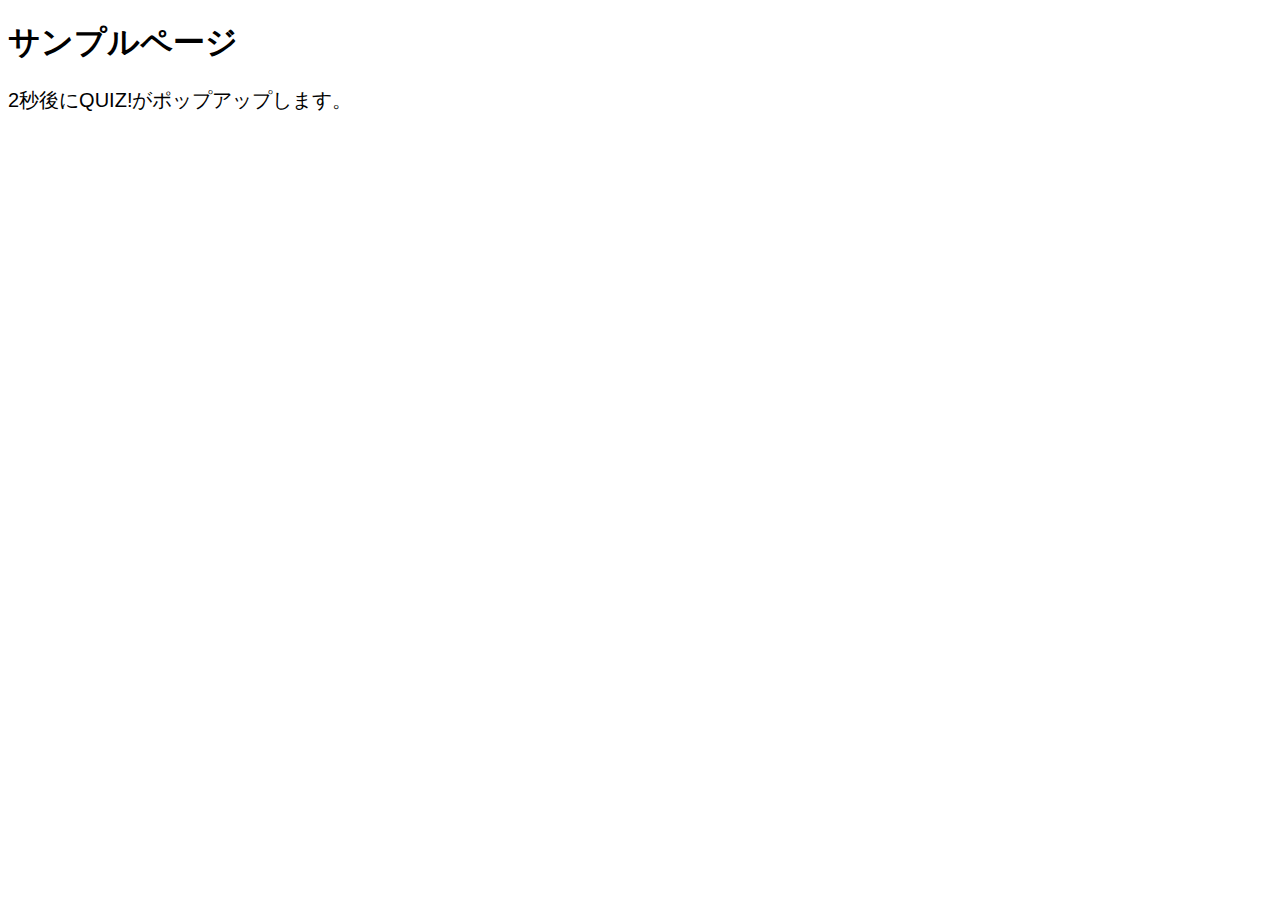
<file: index.html>
<!DOCTYPE html>
<html lang="en" dir="ltr">
  <head>
    <meta charset="utf-8">
    <title></title>
    <link rel="stylesheet" type="text/css" href="./style.css">
    <script src="https://code.jquery.com/jquery-3.2.1.min.js"></script>
    <script src="http://ajax.googleapis.com/ajax/libs/jquery/1.11.1/jquery.min.js"></script>
    <script type="text/javascript">
    $(function() {
      // show popupボタンクリック時の処理
      // $('#show').click(function(e) {
      //     $('#popup, #container').show();
      // });
      // ポップアップのcloseボタンクリック時の処理
      $('#close, #container').click(function(e) {
          $('#popup, #container').hide();
      });
    });

    function openPopup(){
        $('#popup, #container').show();
    };

    setTimeout("openPopup()", 2000);
    </script>
  </head>
  <body>

    <h1>サンプルページ</h1>

    <p>2秒後にQUIZ!がポップアップします。</p>

    <!-- <input type="button" id="show" value="show popup"> -->
    <div id="container"></div>
    <div id="popup">
      <div class="iframe-wrapper">
        <img src="./img/61155.png" id="close" alt="">
        <!-- <input type="button" value="close popup"> -->
        <iframe width="800" height="800" src="./question1.html" frameborder="1" allow="autoplay; encrypted-media" allowfullscreen></iframe>
        <!-- <iframe width="560" height="315" src="./main.html" frameborder="0" class="iframe"></iframe> -->
        <!-- <iframe id="quizInlineFrame"
        title="Inline Frame Example"
        width="300"
        height="400"
        class="iframe"
        src="./main.html">
        </iframe> -->
      </div>
    </div>



  </body>
</html>
</file>
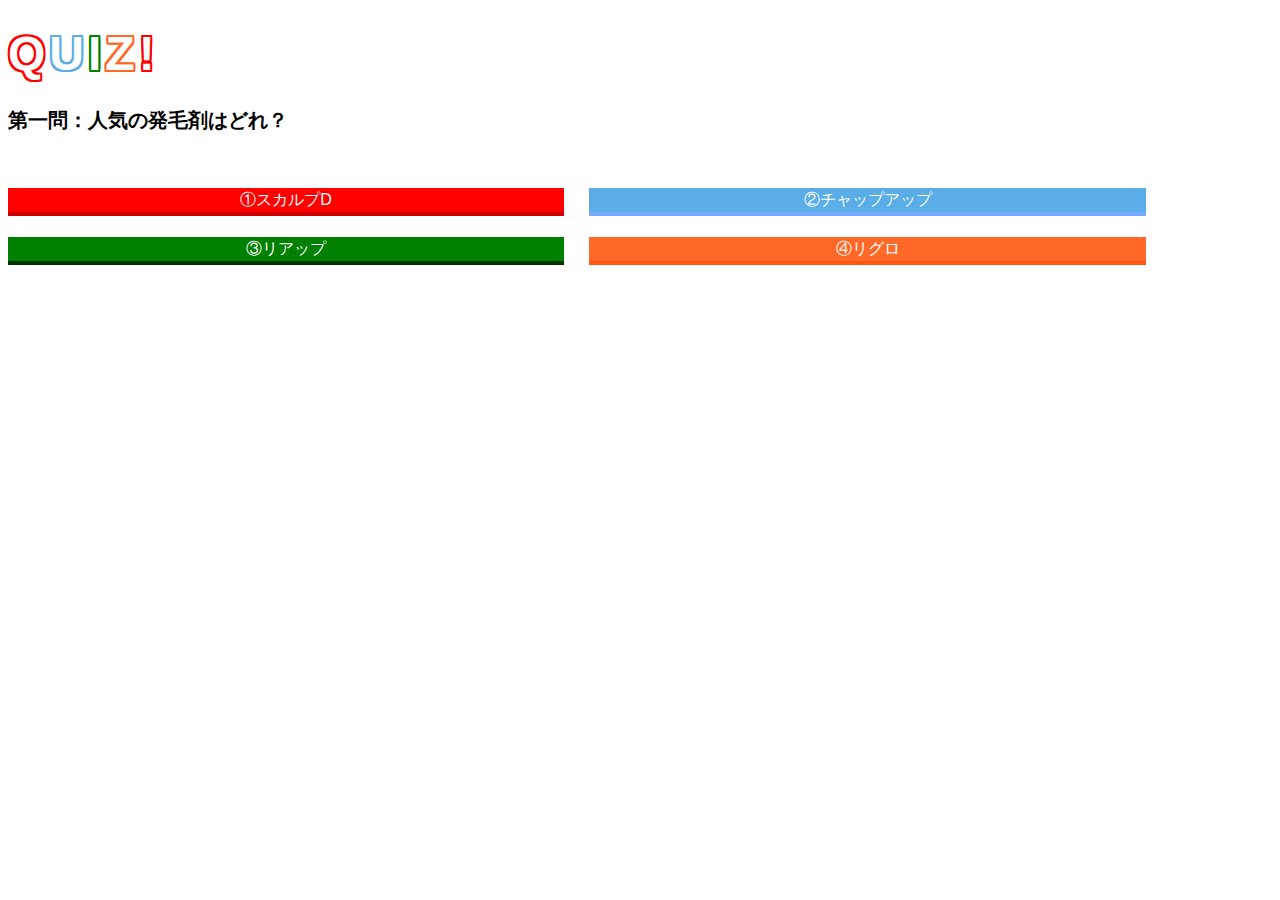
<file: question1.html>
<!DOCTYPE html>
<html lang="en" dir="ltr">
  <head>
    <meta charset="utf-8">
    <title></title>
    <link rel="stylesheet" type="text/css" href="./style.css">
    <script src="https://code.jquery.com/jquery-3.2.1.min.js"></script>
    <script type="text/javascript">
      function setChoice(choice){
        location.href = './question2.html?choice=' +  encodeURIComponent(choice)
      }
    </script>
  </head>
  <body>

  <h3>
    <span class='h3Char1'>Q</span><span class='h3Char2'>U</span><span class='h3Char3'>I</span><span class='h3Char4'>Z</span><span class='h3Char1'>!</span>
  </h3>

  <p class="questionSentence">第一問：人気の発毛剤はどれ？</p>
  <br>
  <ul>
    <li><div class="choice1" onclick="setChoice('1')">①スカルプD</div></li>
    <li><div class="choice2" onclick="setChoice('0')">②チャップアップ</div></li>
    <li><div class="choice3" onclick="setChoice('0')">③リアップ</div></li>
    <li><div class="choice4" onclick="setChoice('0')">④リグロ</div></li>
  </ul>

  </body>
</html>
</file>
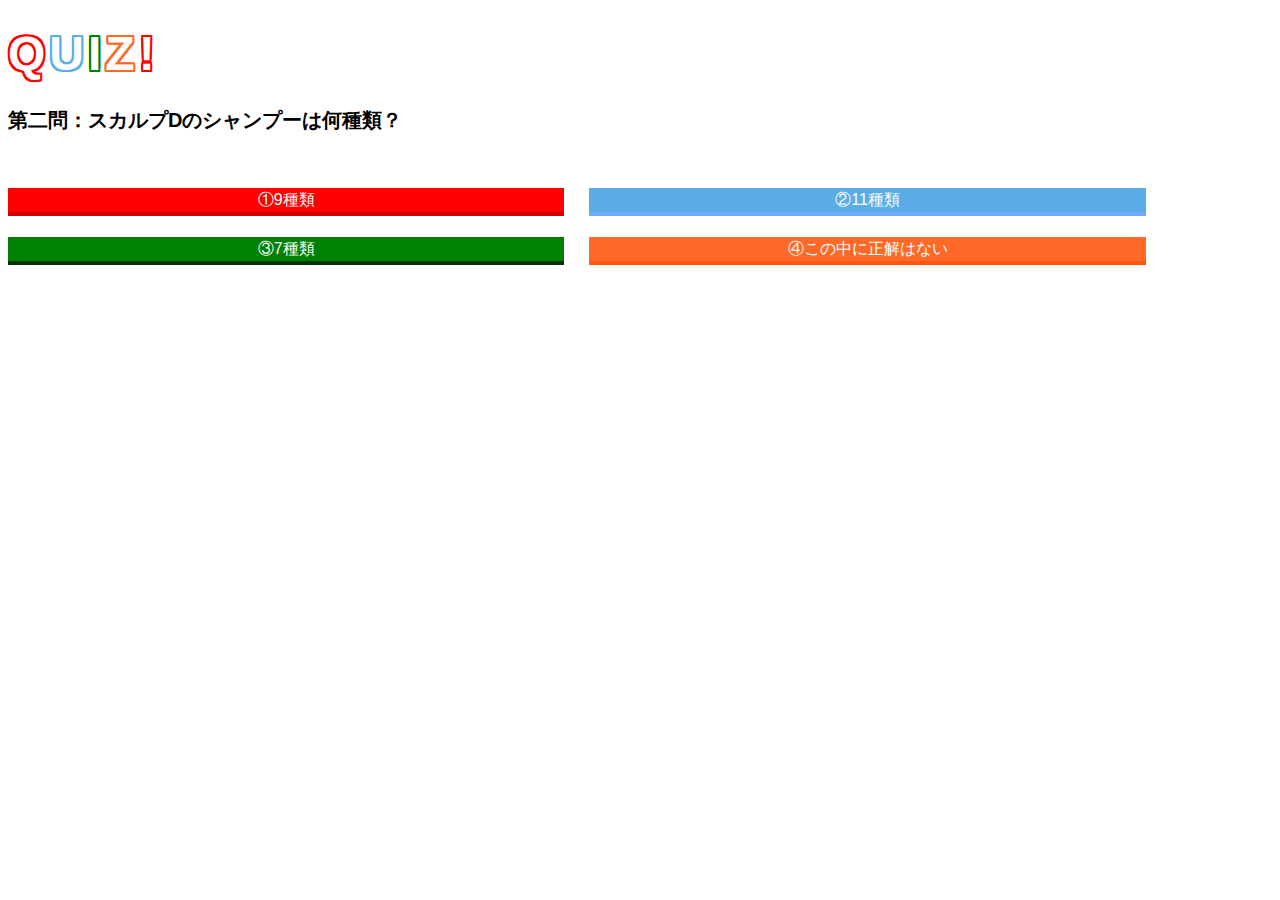
<file: question2.html>
<!DOCTYPE html>
<html lang="en" dir="ltr">
  <head>
    <meta charset="utf-8">
    <title></title>
    <link rel="stylesheet" type="text/css" href="./style.css">
    <script src="https://code.jquery.com/jquery-3.2.1.min.js"></script>
    <script type="text/javascript">
      var query = location.search;
      var value = query.split('=');
      var resultPoint = "";
      console.log(decodeURIComponent(value[1]));
      if (decodeURIComponent(value[1]) === "1") {
        resultPoint=resultPoint + "1";
      } else {
        resultPoint=resultPoint + "0";
      }
      function setChoice(choice){
        location.href = './question3.html?resultPoint=' + encodeURIComponent(resultPoint) + '&choice=' +  encodeURIComponent(choice);
      }
    </script>
  </head>
  <body>

  <h3>
    <span class='h3Char1'>Q</span><span class='h3Char2'>U</span><span class='h3Char3'>I</span><span class='h3Char4'>Z</span><span class='h3Char1'>!</span>
  </h3>

  <p class="questionSentence">第二問：スカルプDのシャンプーは何種類？</p>
  <br>
  <ul>
    <li><div class="choice1" onclick="setChoice('0')">①9種類</div></li>
    <li><div class="choice2" onclick="setChoice('1')">②11種類</div></li>
    <li><div class="choice3" onclick="setChoice('0')">③7種類</div></li>
    <li><div class="choice4" onclick="setChoice('0')">④この中に正解はない</div></li>
  </ul>

  </body>
</html>
</file>
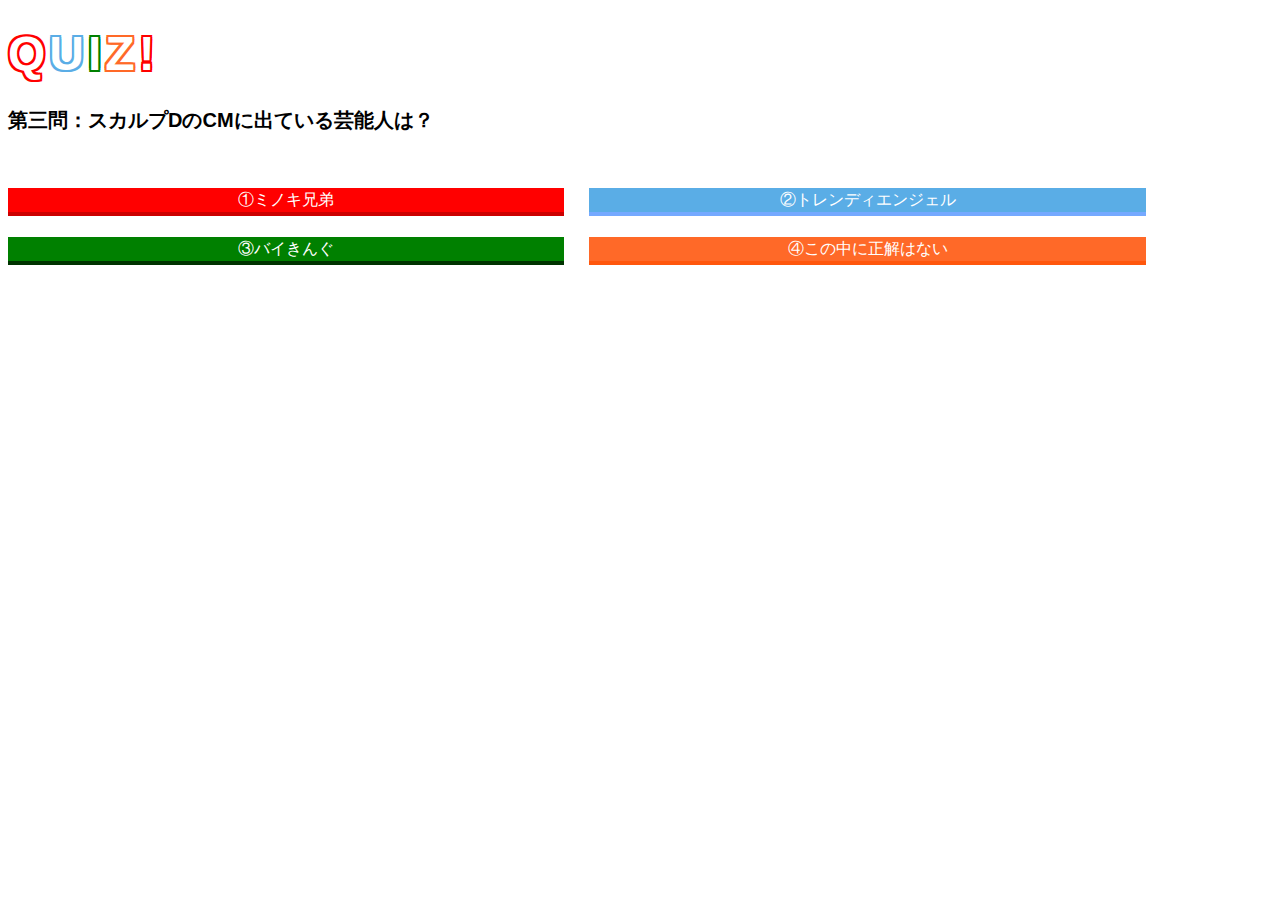
<file: question3.html>
<!DOCTYPE html>
<html lang="en" dir="ltr">
  <head>
    <meta charset="utf-8">
    <title></title>
    <link rel="stylesheet" type="text/css" href="./style.css">
    <script src="https://code.jquery.com/jquery-3.2.1.min.js"></script>
    <script type="text/javascript">
      var query = location.search;
      var rawValue1 = query.split('?');
      var value = rawValue1[1].split('&');
      var resultPoint = value[0].split('=')[1];
      var preChoice = value[1].split('=')[1];
      console.log(decodeURIComponent(preChoice));
      console.log(decodeURIComponent(resultPoint));
      if (decodeURIComponent(preChoice) === "1") {
        resultPoint+=1;
      } else {
        resultPoint=resultPoint + "0";
      }
      function setChoice(choice){
        location.href = './result.html?resultPoint=' + encodeURIComponent(resultPoint) + '&choice=' +  encodeURIComponent(choice);
      }
    </script>
  </head>
  <body>

  <h3>
    <span class='h3Char1'>Q</span><span class='h3Char2'>U</span><span class='h3Char3'>I</span><span class='h3Char4'>Z</span><span class='h3Char1'>!</span>
  </h3>

  <p class="questionSentence">第三問：スカルプDのCMに出ている芸能人は？</p>
  <br>
  <ul>
    <li><div class="choice1" onclick="setChoice('1')">①ミノキ兄弟</div></li>
    <li><div class="choice2" onclick="setChoice('0')">②トレンディエンジェル</div></li>
    <li><div class="choice3" onclick="setChoice('0')">③バイきんぐ</div></li>
    <li><div class="choice4" onclick="setChoice('0')">④この中に正解はない</div></li>
  </ul>

  </body>
</html>
</file>
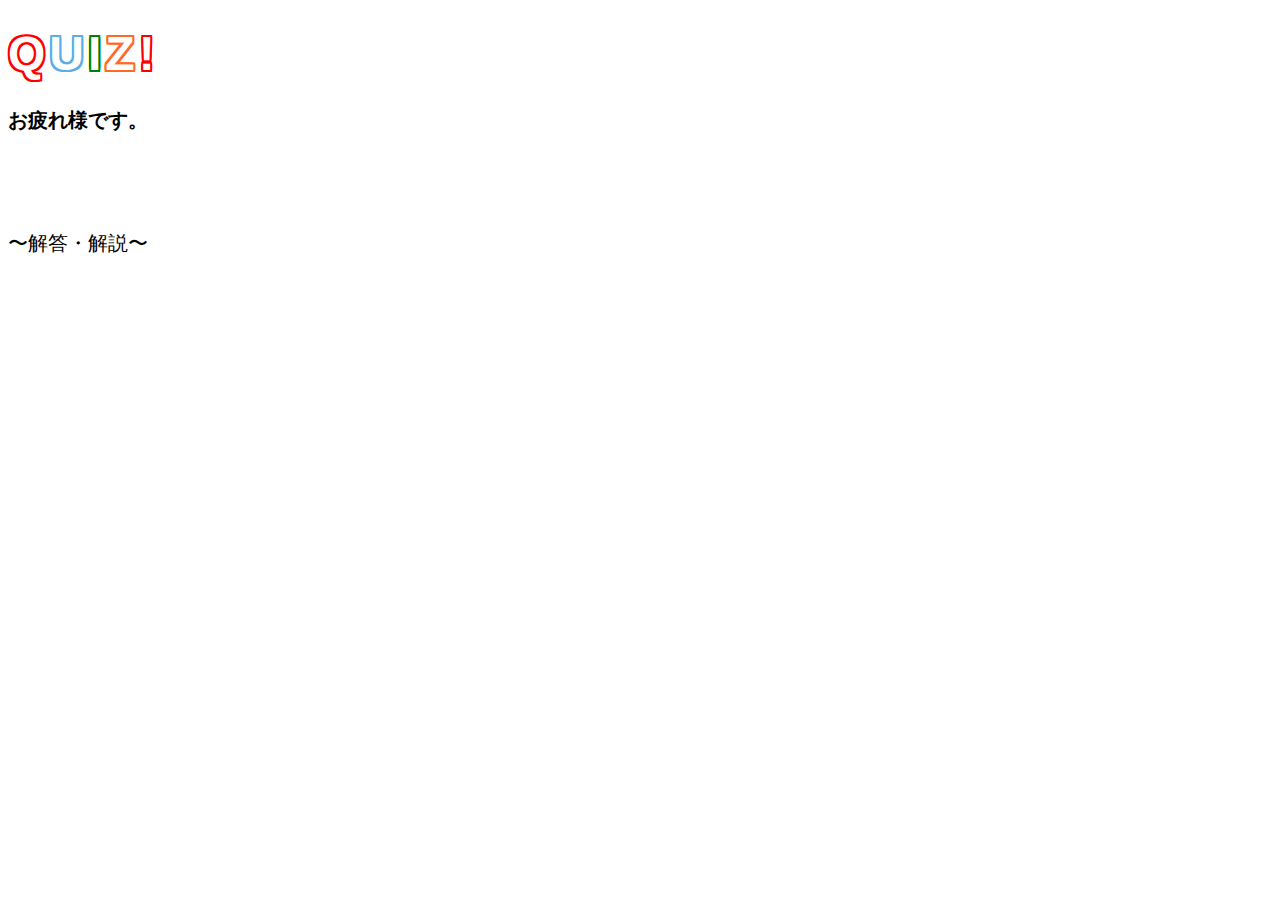
<file: result.html>
<!DOCTYPE html>
<html lang="en" dir="ltr">
  <head>
    <meta charset="utf-8">
    <title></title>
    <link rel="stylesheet" type="text/css" href="./style.css">
    <script src="https://code.jquery.com/jquery-3.2.1.min.js"></script>
    <script type="text/javascript">
      var query = location.search;
      var rawValue1 = query.split('?');
      var value = rawValue1[1].split('&');
      var resultPoint = value[0].split('=')[1];
      var preChoice = value[1].split('=')[1];
      console.log(decodeURIComponent(preChoice));
      console.log(decodeURIComponent(resultPoint));
      if (decodeURIComponent(preChoice) === "1") {
        resultPoint+=1;
      } else {
        resultPoint=resultPoint + "0";
      }
      console.log('あああ' + resultPoint);
      var counter=function(str,seq){
          return str.split(seq).length - 1;
      }
      correctCt=counter(resultPoint,"1")
      console.log(resultPoint+":"+correctCt);
      function  firstscript(){
        document.getElementById('resultCount').innerHTML = 'あなたは3問中' + counter(resultPoint,"1") + '問正解でした。';
        var resultText;
        if (correctCt == 3){
          resultText = "おめでとうございます！素晴らしいですね！<br>弊社のことを知っていただきありがとうございます。"
        } else {
          resultText = "ご回答ありがとうございました。<br>機会がございましたら弊社のことをもっと調べていただければと存じます。"
        }
        document.getElementById('resultText').innerHTML = resultText;

        var questionResult1 = "第一問は"
        if (resultPoint[0] == "1"){
          questionResult1+="正解です。<br>"
        } else {
          questionResult1+="不正解です。<br>"
        }

        questionResult1 += "人気の発毛剤は弊社が誇るスカルプDです。";
        document.getElementById('questionResult1').innerHTML = questionResult1;


        var questionResult2 = "第二問は"
        if (resultPoint[1] == "1"){
          questionResult2+="正解です。<br>"
        } else {
          questionResult2+="不正解です。<br>"
        }


        questionResult2 += "弊社の発毛剤は11もの種類がございます。";
        document.getElementById('questionResult2').innerHTML = questionResult2;


        var questionResult3 = "第三問は"
        if (resultPoint[2] == "1"){
          questionResult3+="正解です。<br>"
        } else {
          questionResult3+="不正解です。<br>"
        }

        questionResult3 += "CMに登場しているのは、ミノキ兄弟（草彅剛さんと香取慎吾さん）です。";
        document.getElementById('questionResult3').innerHTML = questionResult3;

      }
    </script>
  </head>
  <body onload="firstscript();">

  <h3>
    <span class='h3Char1'>Q</span><span class='h3Char2'>U</span><span class='h3Char3'>I</span><span class='h3Char4'>Z</span><span class='h3Char1'>!</span>
  </h3>

  <p class="questionSentence">お疲れ様です。</p>
  <br>
  <p><div id='resultCount'></div></p>

  <p><div id='resultText'></div></p>

  <br>

  <p>〜解答・解説〜</p>

  <p><div id='questionResult1'></div></p>

  <p><div id='questionResult2'></div></p>

  <p><div id='questionResult3'></div></p>

  </body>
</html>
</file>
<file: style.css>
.iframe-wrap {
  position: relative;
  width: 100%;
  padding: calc(480 / 854 * 100%) 0 0; /* 高さと横幅の数字には単位は入れません。 */
}

.iframe-wrap iframe {
  position: absolute;
  top: 0;
  left: 0;
  width: 100%;
  height: 100%;
  border: 2px red solid
}

body {
  font-family:'Meiryo UI','メイリオ',Verdana,'ＭＳ Ｐゴシック',sans-serif;
}

h3 {
  font-size: 26px;
}

.h3Char1 {
  display        : inline-block;
  color          : #ffffff;            /* 文字の色 */
  font-size      : 36pt;               /* 文字のサイズ */
  letter-spacing : 4px;                /* 文字間 */
  text-shadow    :
       2px  2px 0px #ff0000,
      -2px  2px 0px #ff0000,
       2px -2px 0px #ff0000,
      -2px -2px 0px #ff0000,
       2px  0px 0px #ff0000,
       0px  2px 0px #ff0000,
      -2px  0px 0px #ff0000,
       0px -2px 0px #ff0000;        /* 文字の影 */
}

.h3Char2 {
  display        : inline-block;
  color          : #ffffff;            /* 文字の色 */
  font-size      : 36pt;               /* 文字のサイズ */
  letter-spacing : 4px;                /* 文字間 */
  text-shadow    :
       2px  2px 0px #5aade6,
      -2px  2px 0px #5aade6,
       2px -2px 0px #5aade6,
      -2px -2px 0px #5aade6,
       2px  0px 0px #5aade6,
       0px  2px 0px #5aade6,
      -2px  0px 0px #5aade6,
       0px -2px 0px #5aade6;        /* 文字の影 */
}

.h3Char3 {
  display        : inline-block;
  color          : #ffffff;            /* 文字の色 */
  font-size      : 36pt;               /* 文字のサイズ */
  letter-spacing : 4px;                /* 文字間 */
  text-shadow    :
       2px  2px 0px #008000,
      -2px  2px 0px #008000,
       2px -2px 0px #008000,
      -2px -2px 0px #008000,
       2px  0px 0px #008000,
       0px  2px 0px #008000,
      -2px  0px 0px #008000,
       0px -2px 0px #008000;        /* 文字の影 */
}

.h3Char4 {
  display        : inline-block;
  color          : #ffffff;            /* 文字の色 */
  font-size      : 36pt;               /* 文字のサイズ */
  letter-spacing : 4px;                /* 文字間 */
  text-shadow    :
       2px  2px 0px #ff6928,
      -2px  2px 0px #ff6928,
       2px -2px 0px #ff6928,
      -2px -2px 0px #ff6928,
       2px  0px 0px #ff6928,
       0px  2px 0px #ff6928,
      -2px  0px 0px #ff6928,
       0px -2px 0px #ff6928;        /* 文字の影 */
}

p {
  font-size: 20px
}

a {
  color: #fff;
  text-decoration: none;
}

ul {
  padding: 0;
  position: relative;
}
ul li {
  width: 44%;
  line-height: 1.5;
  margin: 0 2% 2% 0;
  padding: 0;
  float: left;
  text-align: center;
  list-style-type: none!important;
  /* グラデーション
  background: -webkit-linear-gradient(top, skyblue 0%, #5aade6 100%);
  background: linear-gradient(to bottom, skyblue 0%, #5aade6 100%); */
  color: #fff;
}

/* ul li:before {
  font-family: "Font Awesome 5 Free";
  content: "\f138";
  position: absolute;
  left : 0.5em;
  color: white;
} */

.choice1{
  background-color: red;
  box-shadow: 0px 4px 0 #CC0000;
}

.choice1:hover{
    background-color: red;
    box-shadow: none;
    transform: translate3d(0, 3px, 0);
}

.choice2{
  background-color: #5aade6;
  box-shadow: 0px 4px 0 #75A9FF;
}

.choice2:hover{
    background-color: #5aade6;
    box-shadow: none;
    transform: translate3d(0, 3px, 0);
}

.choice3{
  background-color: green;
  box-shadow: 0px 4px 0 #003300;
}

.choice3:hover{
    background-color: green;
    box-shadow: none;
    transform: translate3d(0, 3px, 0);
}

.choice4{
  background-color: #FF6928;
  box-shadow: 0px 4px 0 #FF570D;
}

.choice4:hover{
    background-color: #FF6928;
    box-shadow: none;
    transform: translate3d(0, 3px, 0);
}

.questionSentence{
  font-weight: bold;
}

#container {
  display: none;  /* 初期は非表示にする */
  position: absolute;
  left: 0px;
  top: 0px;
  width: 100%;
  height: 100%;
  /* background-color: black;
  opacity: 0.10; */
}
#popup {
  display: none;  /* 初期は非表示にする */
  position: absolute;
  left: 20%;
  top: 20%;
  width: 200px;
  height: 100px;
  /* margin-left: -100px; /* 幅の半分の数値を指定 */ */
  /* margin-top: -50px; /* 高さの半分の数値を指定 */ */
  /* background-color: white; */
  background-color: black;
  /* opacity: 0.10; */
  text-align: center;
  font-size:12px;
}

#close{
  width: 10%;
}
</file>
